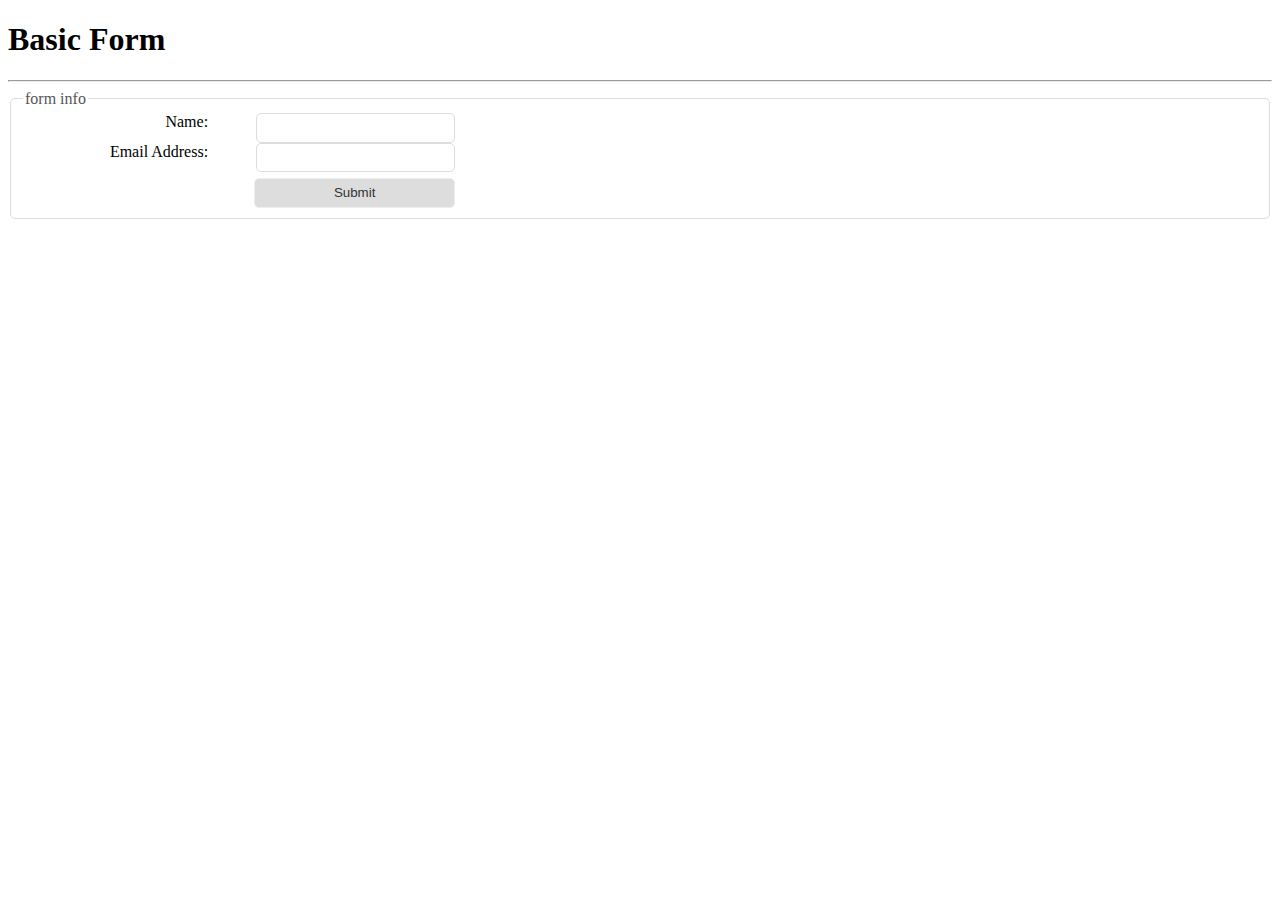
<file: project/form_layout.html>
<!DOCTYPE html>
<html>
<head>
	<title>Form with Layout using Div</title>
	<link rel="stylesheet" type="text/css" href="css/form.css"
</head>
<body>
	<div>
		<h1>Basic Form</h1>
	</div><!-- end title -->
	<hr>
	<div id="container">
		<form>
			<fieldset>
				<legend>Form info</legend>

			<div class="form-field">
				<label>Name:</label>
				<input type="text" name="name" id="name">
			</div><!-- end name form -->
			<div class="form-field">
				<label>Email Address:</label>
				<input type="email" name="email" id="email">
			</div><!-- end email form -->
			<div class="form-field">
				<input type="submit" name="submit" value="Submit" id="submit">
			</div><!-- end buuton -->
			</fieldset>
		</form>
	</div><!-- container -->
</body>
</html>
</file>
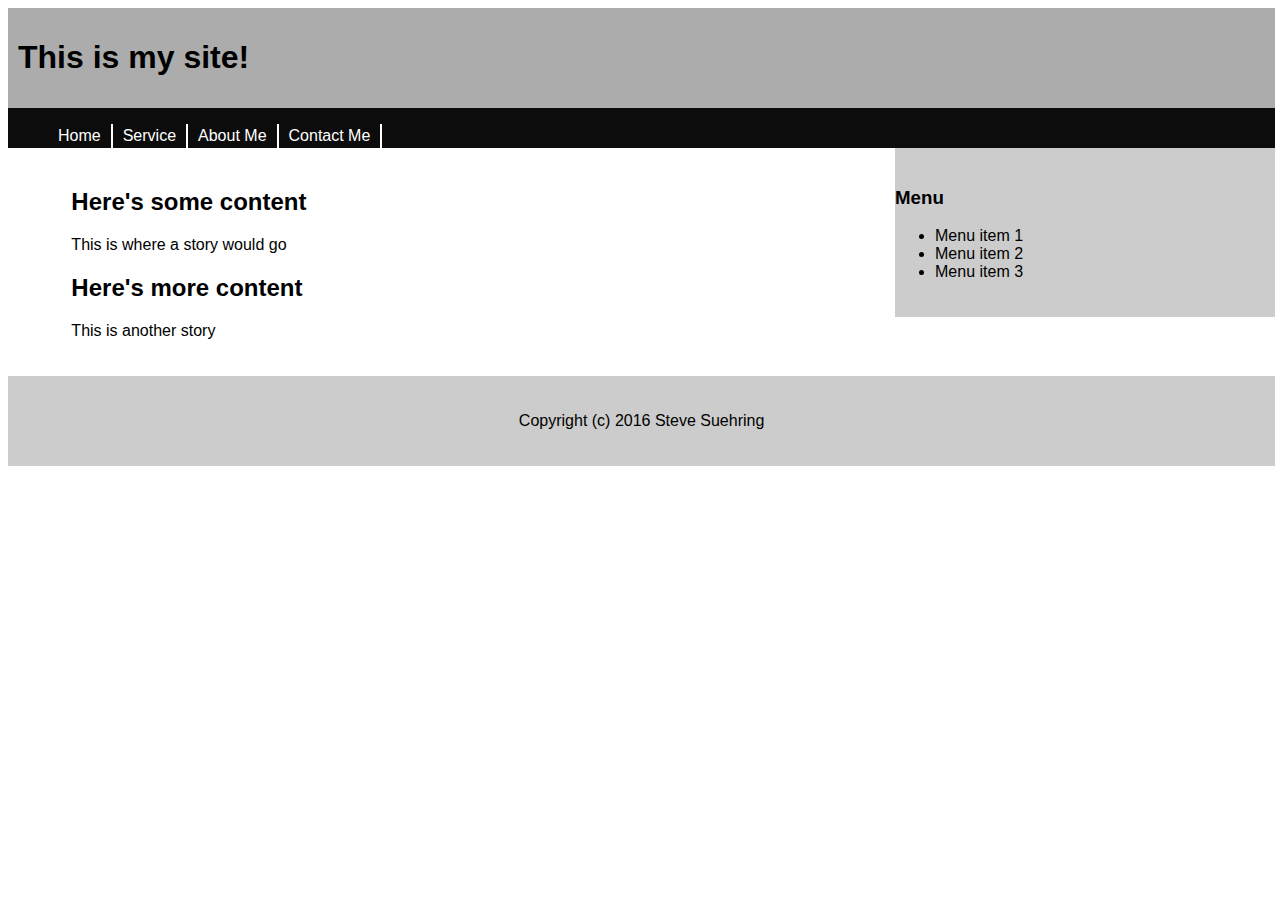
<file: project/layout_1.html>
<!DOCTYPE html>
<html>
<head>
	<title>Two Column with Header dan Footer</title>
	<link rel="stylesheet" type="text/css" href="css/style_1.css">
</head>
<body>
	<div id="container">
		<div id="header">
			<h1>This is my site!</h1>
		</div><!-- end header -->
		<div id="menu">
			<ul>
				<li><a href="#">Home</a></li>
				<li><a href="#">Service</a></li>
				<li><a href="#">About Me</a></li>
				<li><a href="#">Contact Me</a></li>
			</ul>
		</div><!-- end menu -->
		<div id="mainContainer">
			<div id="content">
				<h2>Here's some content</h2>
				<p>This is where a story would go</p>
				<h2>Here's more content</h2>
				<p>This is another story</p>
			</div><!-- end content -->
			<div id="sidebar">
				<h3>Menu</h3>
					<ul>
						<li>Menu item 1</li>
						<li>Menu item 2</li>
						<li>Menu item 3</li>
					</ul>
			</div><!-- end sidebar -->
			<div id="footer">
				<p>Copyright (c) 2016 Steve Suehring</p>
			</div><!-- end footer -->
		</div><!-- end mainContainer -->
	</div><!-- end container -->
</body>
</html>
</file>
<file: project/css/form.css>
.form-field {
	clear: both;
	width: 50%;
}

.form-field label {
	float: left;
	text-align: right;
	width: 30%;
}

.form-field input {
	float: right;
	margin-right: 30%;
	width: 30%;
	text-align: left;
	border-radius: 5px;
	border: 1px solid #ddd;
	padding: 1%;
}

#submit {
	margin-top: 1%;
	text-align: center;
	border: 1px solid #eee;
	background-color: #ddd;
	padding: 1%;
	border-radius: 5px;
	color: #333;
	width: 32.5%
}

#submit:hover {
	background-color: #444;
	color: #fff;
}

fieldset {
	border: 1px solid #ddd;
	border-radius: 5px;
}

legend {
	text-transform: lowercase;
	color: #555;
}
</file>
<file: project/css/style_1.css>
/* if set the width 100% of body, layout will overflow and nothing space in the right side, 
so better use 99% for width. Another note is if width 100% and 
margin should be set 0 */
body {
	font-family: arial, helvetica, sans-serif;
	width: 99%;

}

/* container of the page 
like canvas on painting (?) */
#container {
	
	width: 100%;
}

#header {
	background-color: #abacab;
	padding: 10px;
}

/* general 'rules' for nav or menu */
#menu {
	float: left;
	width: 100%;
	background-color: #0c0c0c;
}

/* set inline list item of nav */
#menu ul li {
	list-style-type: none;
	display: inline;
}

/* nav item block */
#menu li a {
	display: block;
	text-decoration: none;
	border-right: 2px solid #fff;
	padding: 3px 10px;
	float: left;
	color: #fff;
}

/* if cursor under the nav item */
#menu li a:hover {
	background-color: #ccc;
}

/* generally, contain content, sidebar, 
and footer section */
#mainContainer {
	float: left;
	width: 100%;
}

#content {
	clear: left;
	float: left;
	width: 65%;
	padding: 20px 0;
	margin: 0 0 0 5%;
	display: inline;
}

#sidebar {
	float: right;
	width: 30%;
	padding: 20px 0;
	margin: 0;
	display: inline;
	background-color: #ccc;
}

#footer {
	clear: left;
	background-color: #ccc;
	text-align: center;
	padding: 20px;
	height: 1%;
}
</file>
